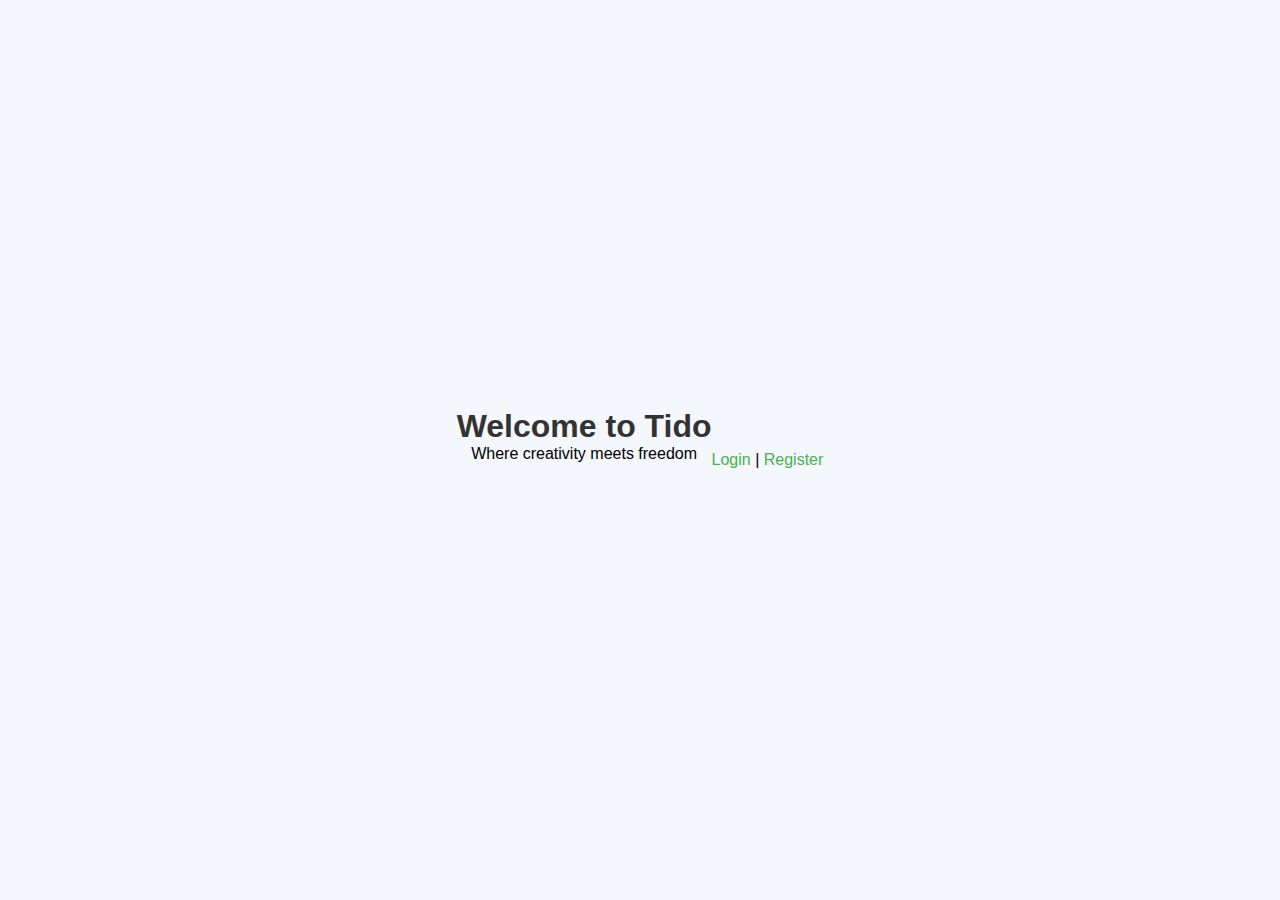
<file: index.html>
<!DOCTYPE html>
<html lang="en">
<head>
  <meta charset="UTF-8">
  <meta name="viewport" content="width=device-width, initial-scale=1.0">
  <title>Welcome to Tido</title>
  <link rel="stylesheet" href="styles.css">
</head>
<body>
  <header>
    <h1>Welcome to Tido</h1>
    <p>Where creativity meets freedom</p>
  </header>
  <nav>
    <a href="login.html">Login</a> | 
    <a href="register.html">Register</a>
  </nav>
</body>
</html>
</file>
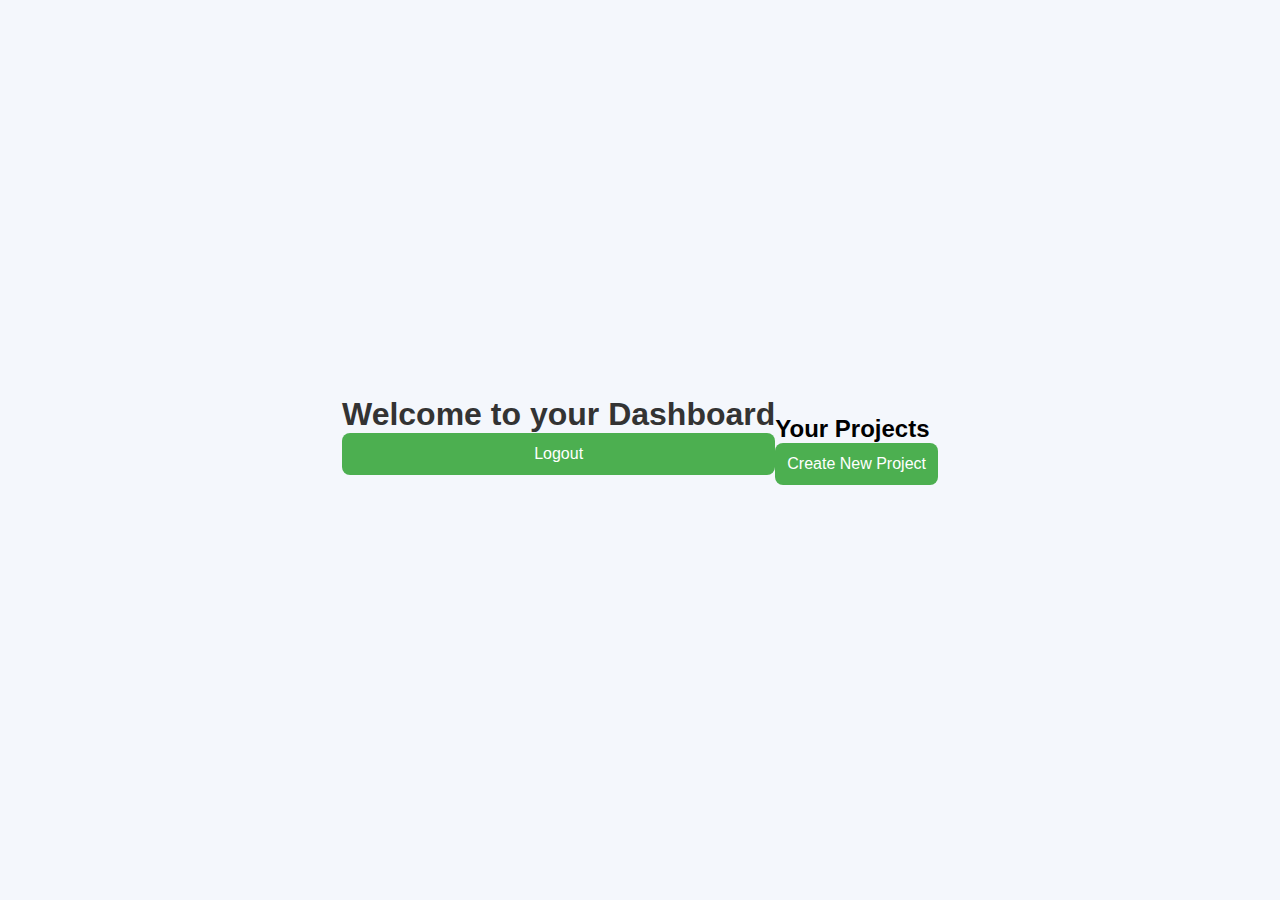
<file: dashboard.html>
<!DOCTYPE html>
<html lang="en">
<head>
  <meta charset="UTF-8">
  <meta name="viewport" content="width=device-width, initial-scale=1.0">
  <title>Dashboard - Tido</title>
  <link rel="stylesheet" href="styles.css">
</head>
<body>
  <header>
    <h1>Welcome to your Dashboard</h1>
    <button id="logout-button">Logout</button>
  </header>
  
  <section id="projects">
    <h2>Your Projects</h2>
    <div id="projects-list">
      <!-- Hier werden die Projekte angezeigt -->
    </div>
    <button id="create-project-button">Create New Project</button>
  </section>

  <script src="src/services/dashboard.js"></script>
  <script src="src/services/auth.js"></script>
</body>
</html>
</file>
<file: styles.css>
/* Grundlegendes Reset für alle Browser */
* {
  margin: 0;
  padding: 0;
  box-sizing: border-box;
}

body {
  font-family: 'Arial', sans-serif;
  background-color: #f4f7fc;
  display: flex;
  justify-content: center;
  align-items: center;
  height: 100vh;
}

header {
  text-align: center;
  margin-bottom: 30px;
}

h1 {
  color: #333;
  font-size: 2rem;
}

form {
  background-color: #fff;
  padding: 20px;
  border-radius: 10px;
  box-shadow: 0 4px 12px rgba(0, 0, 0, 0.1);
  width: 100%;
  max-width: 400px;
}

input {
  width: 100%;
  padding: 12px;
  margin: 10px 0;
  border-radius: 8px;
  border: 1px solid #ccc;
  font-size: 1rem;
}

button {
  width: 100%;
  padding: 12px;
  background-color: #4CAF50;
  color: white;
  border: none;
  border-radius: 8px;
  font-size: 1rem;
  cursor: pointer;
}

button:hover {
  background-color: #45a049;
}

nav {
  margin-top: 20px;
  text-align: center;
}

a {
  color: #4CAF50;
  text-decoration: none;
  font-size: 1rem;
}

a:hover {
  text-decoration: underline;
}
</file>
